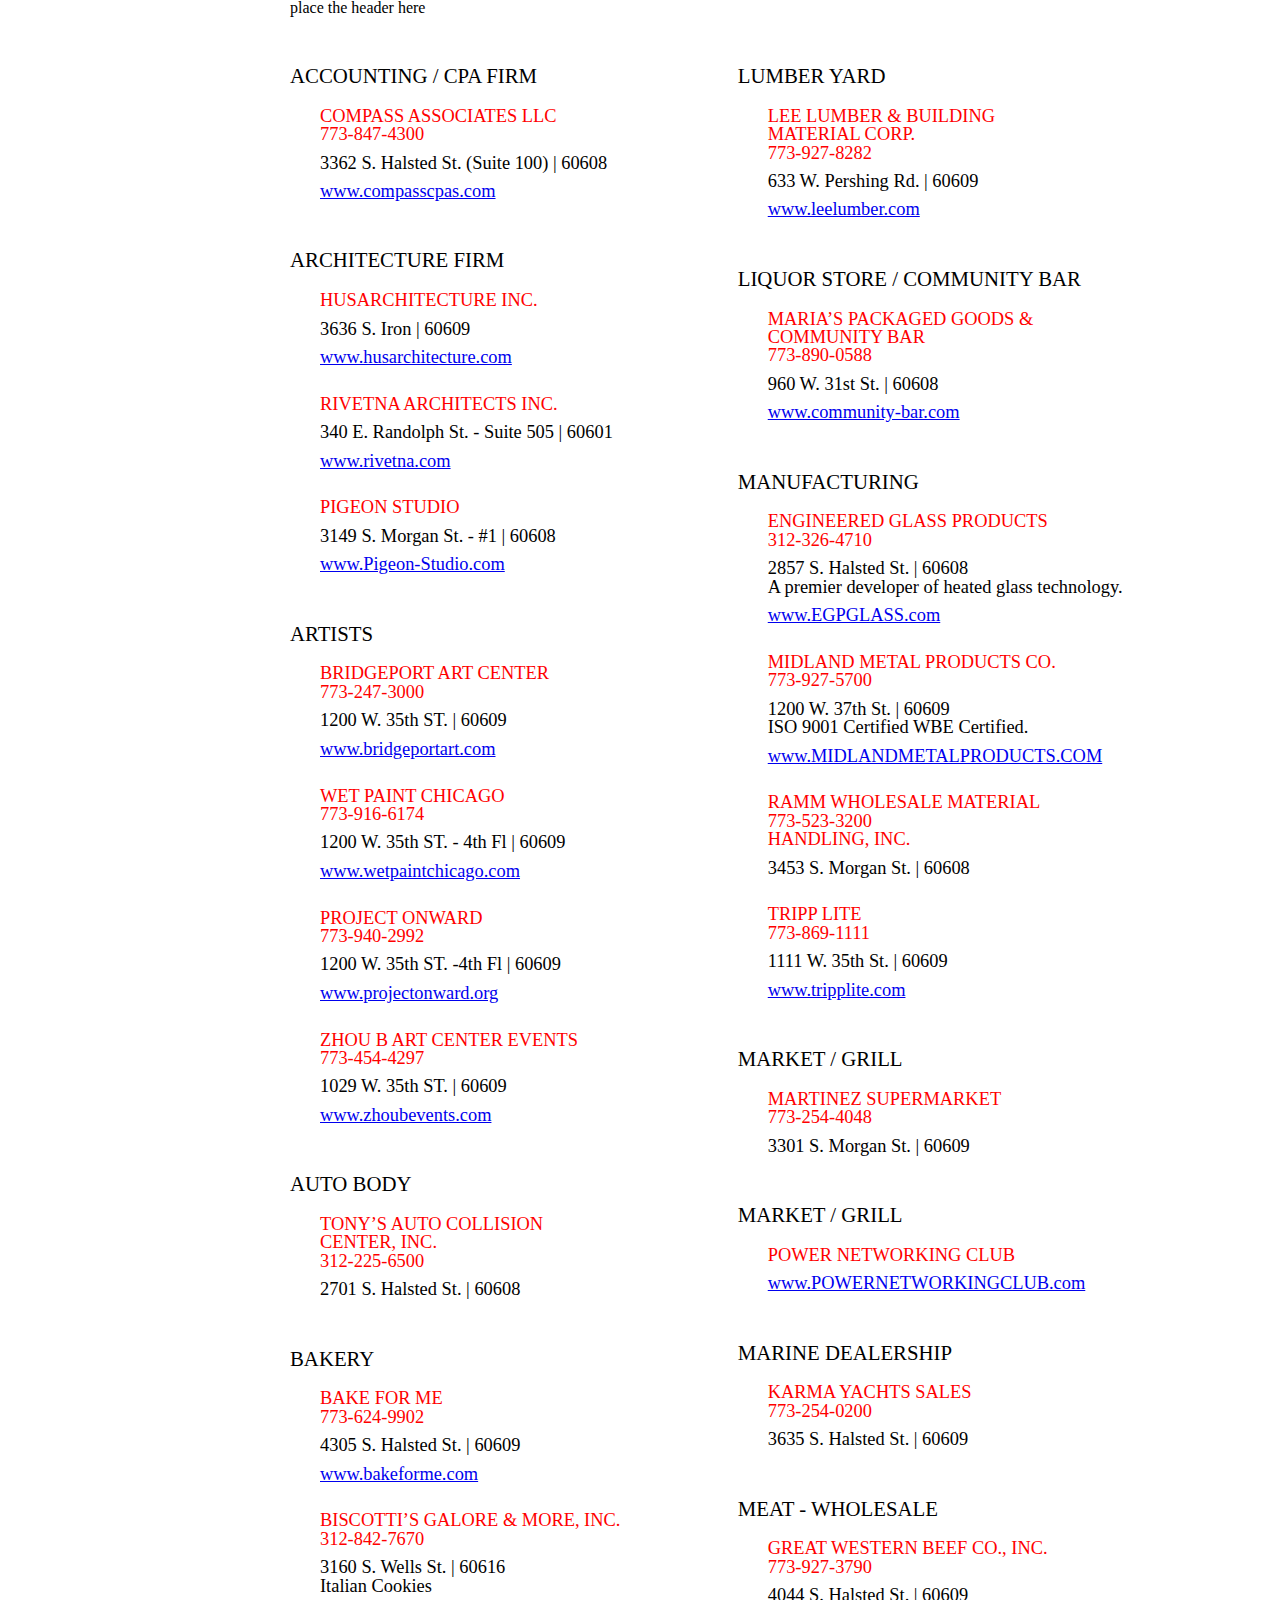
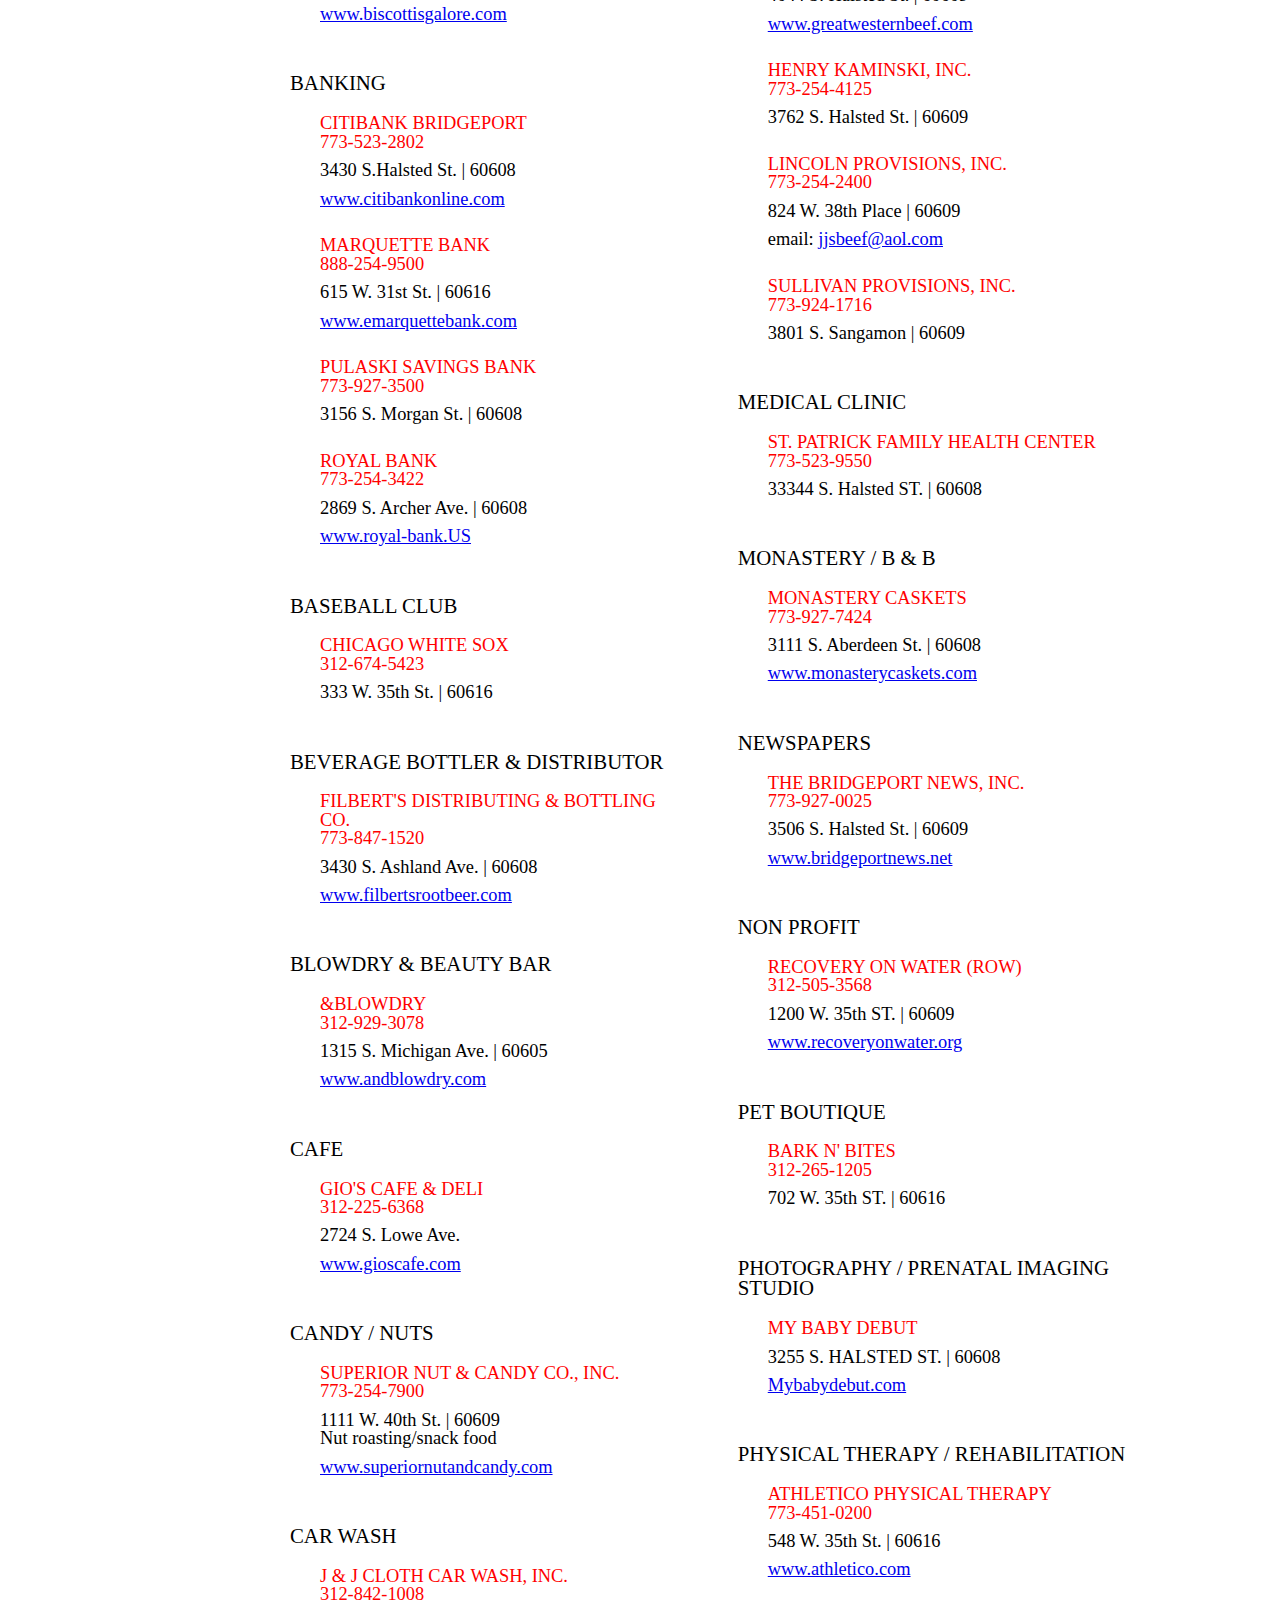
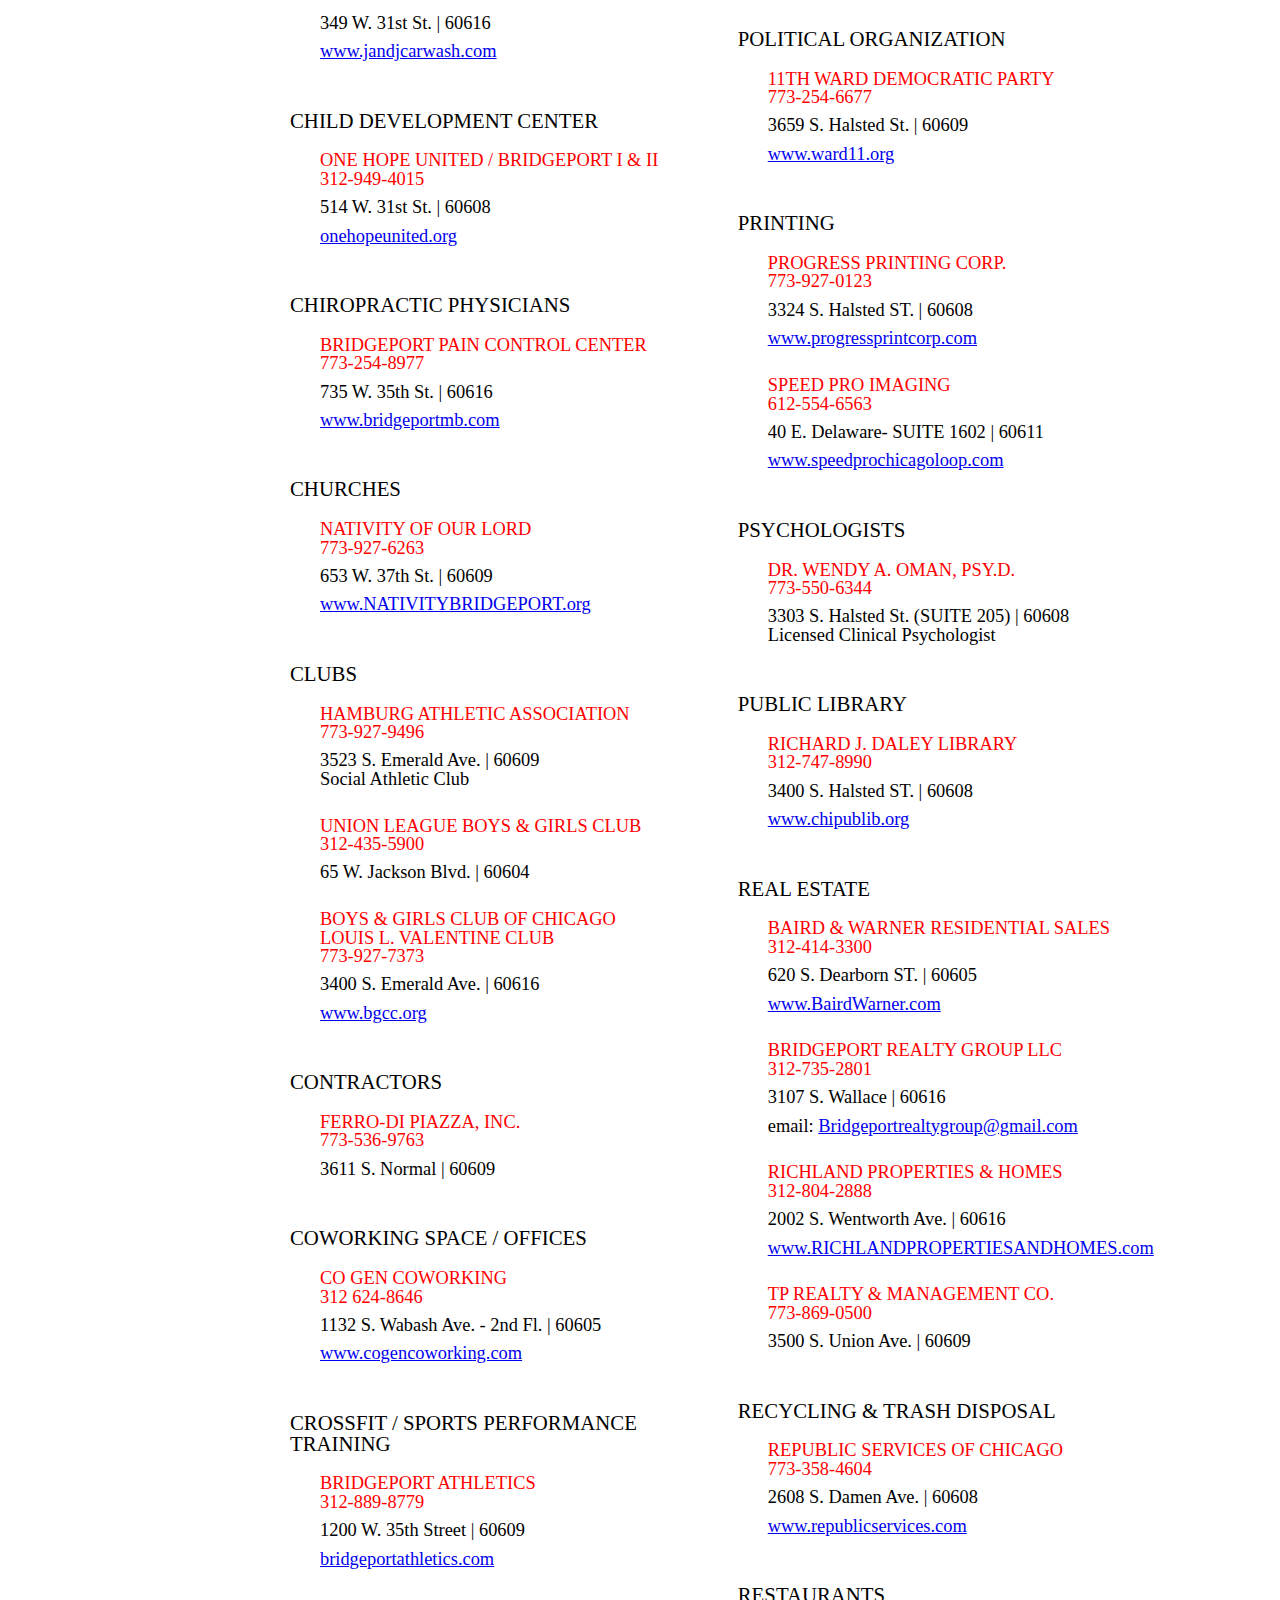
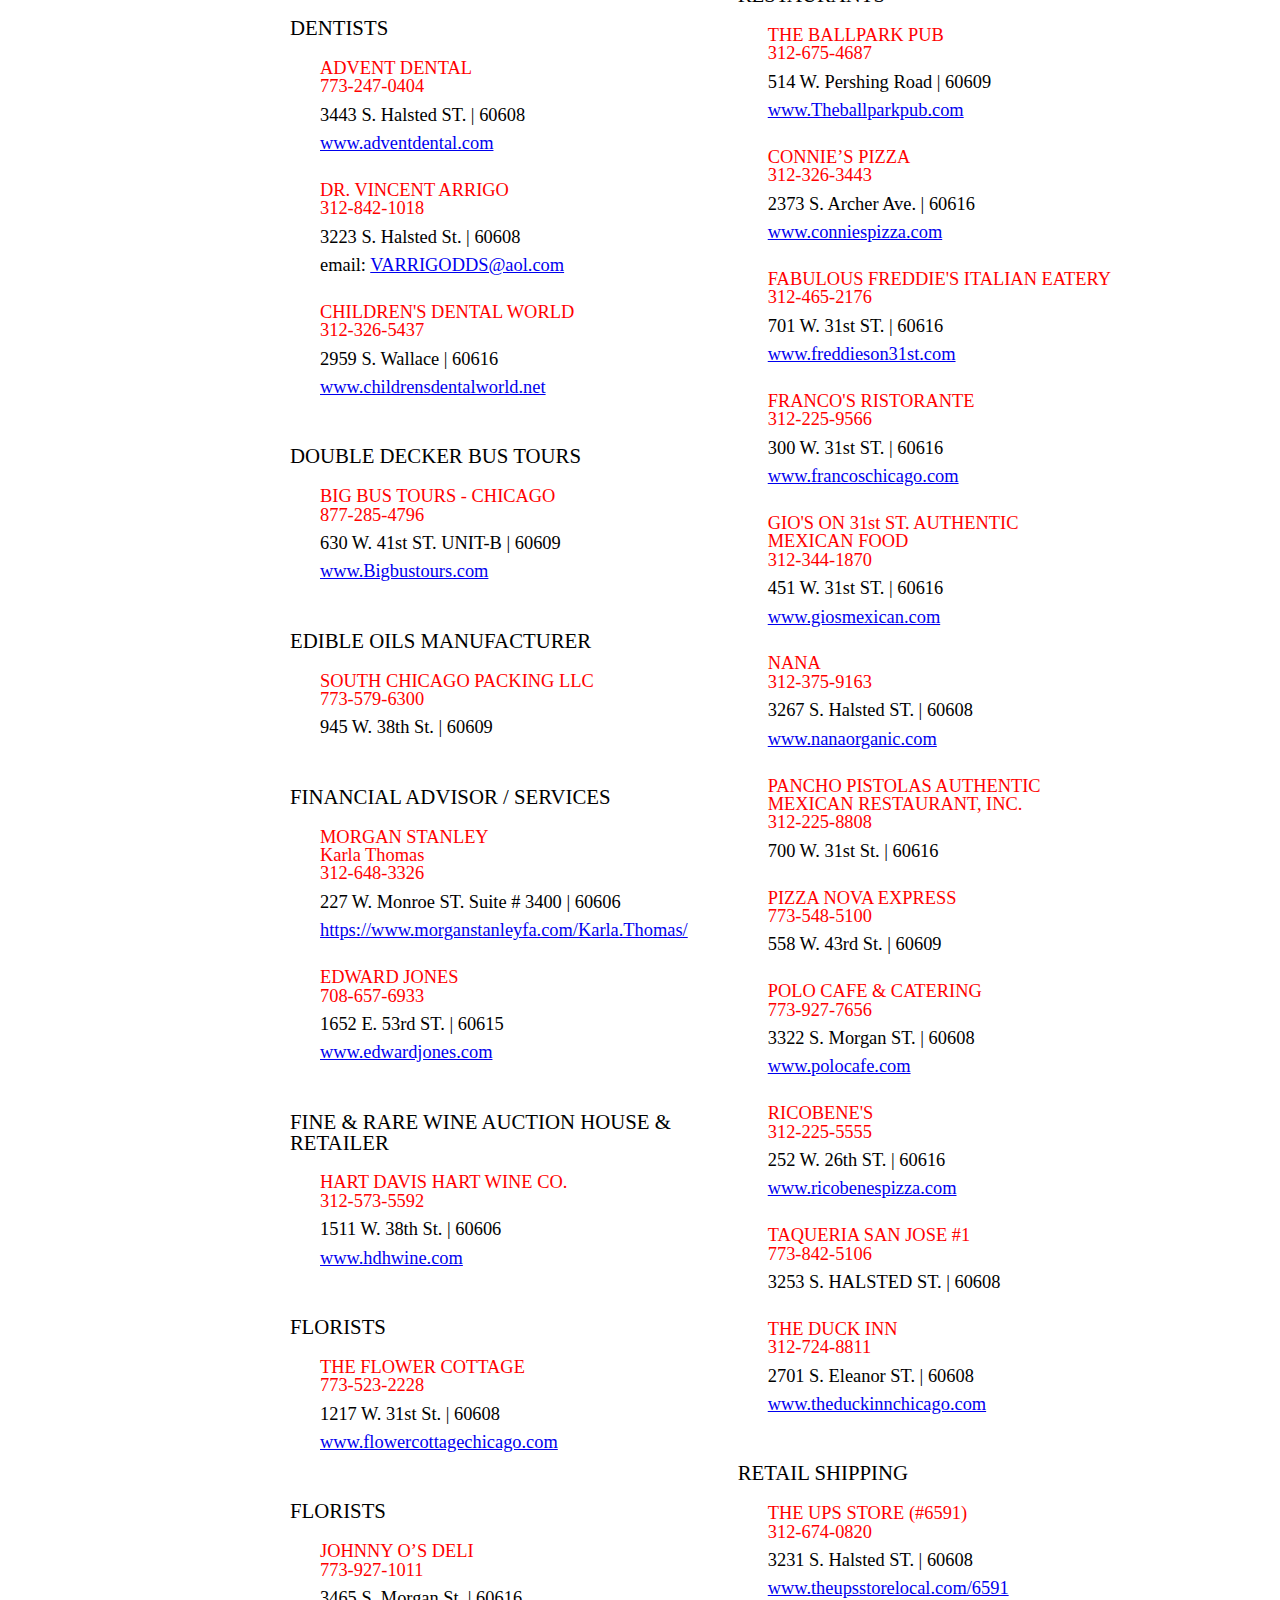
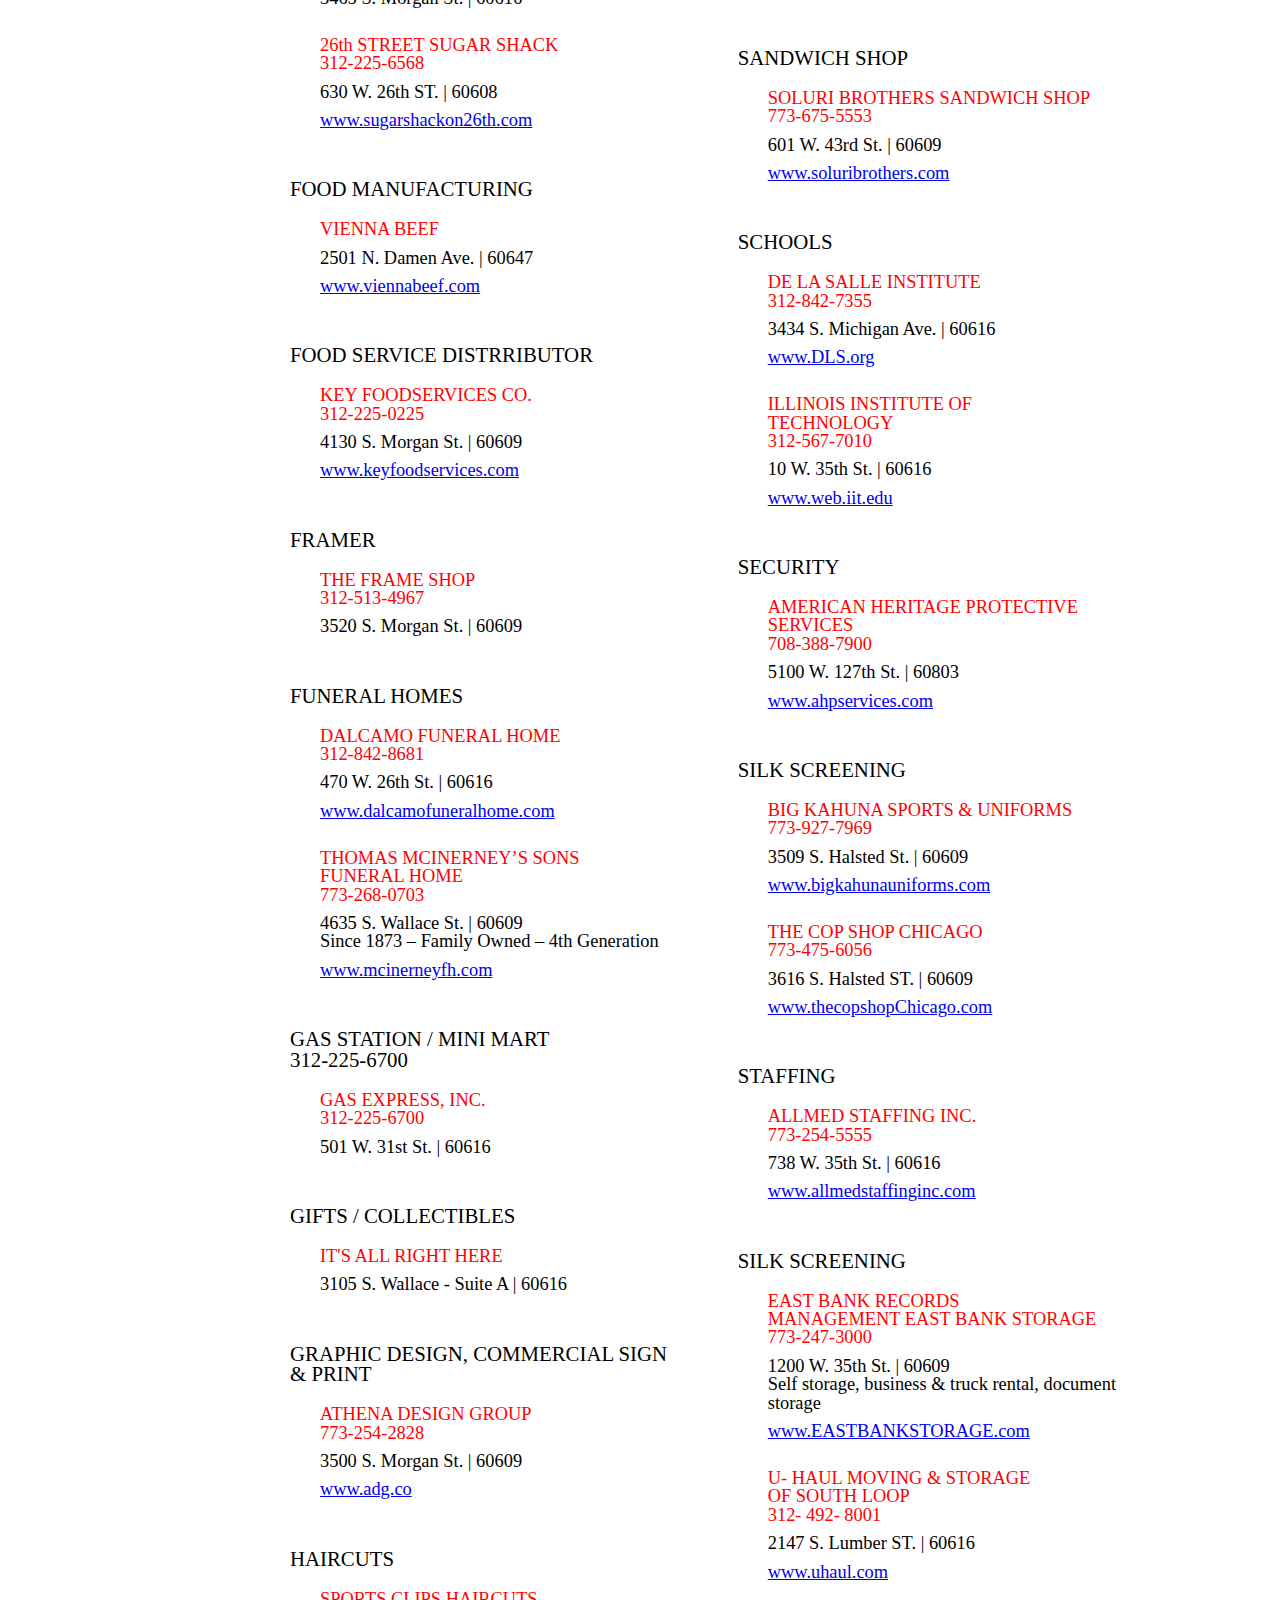
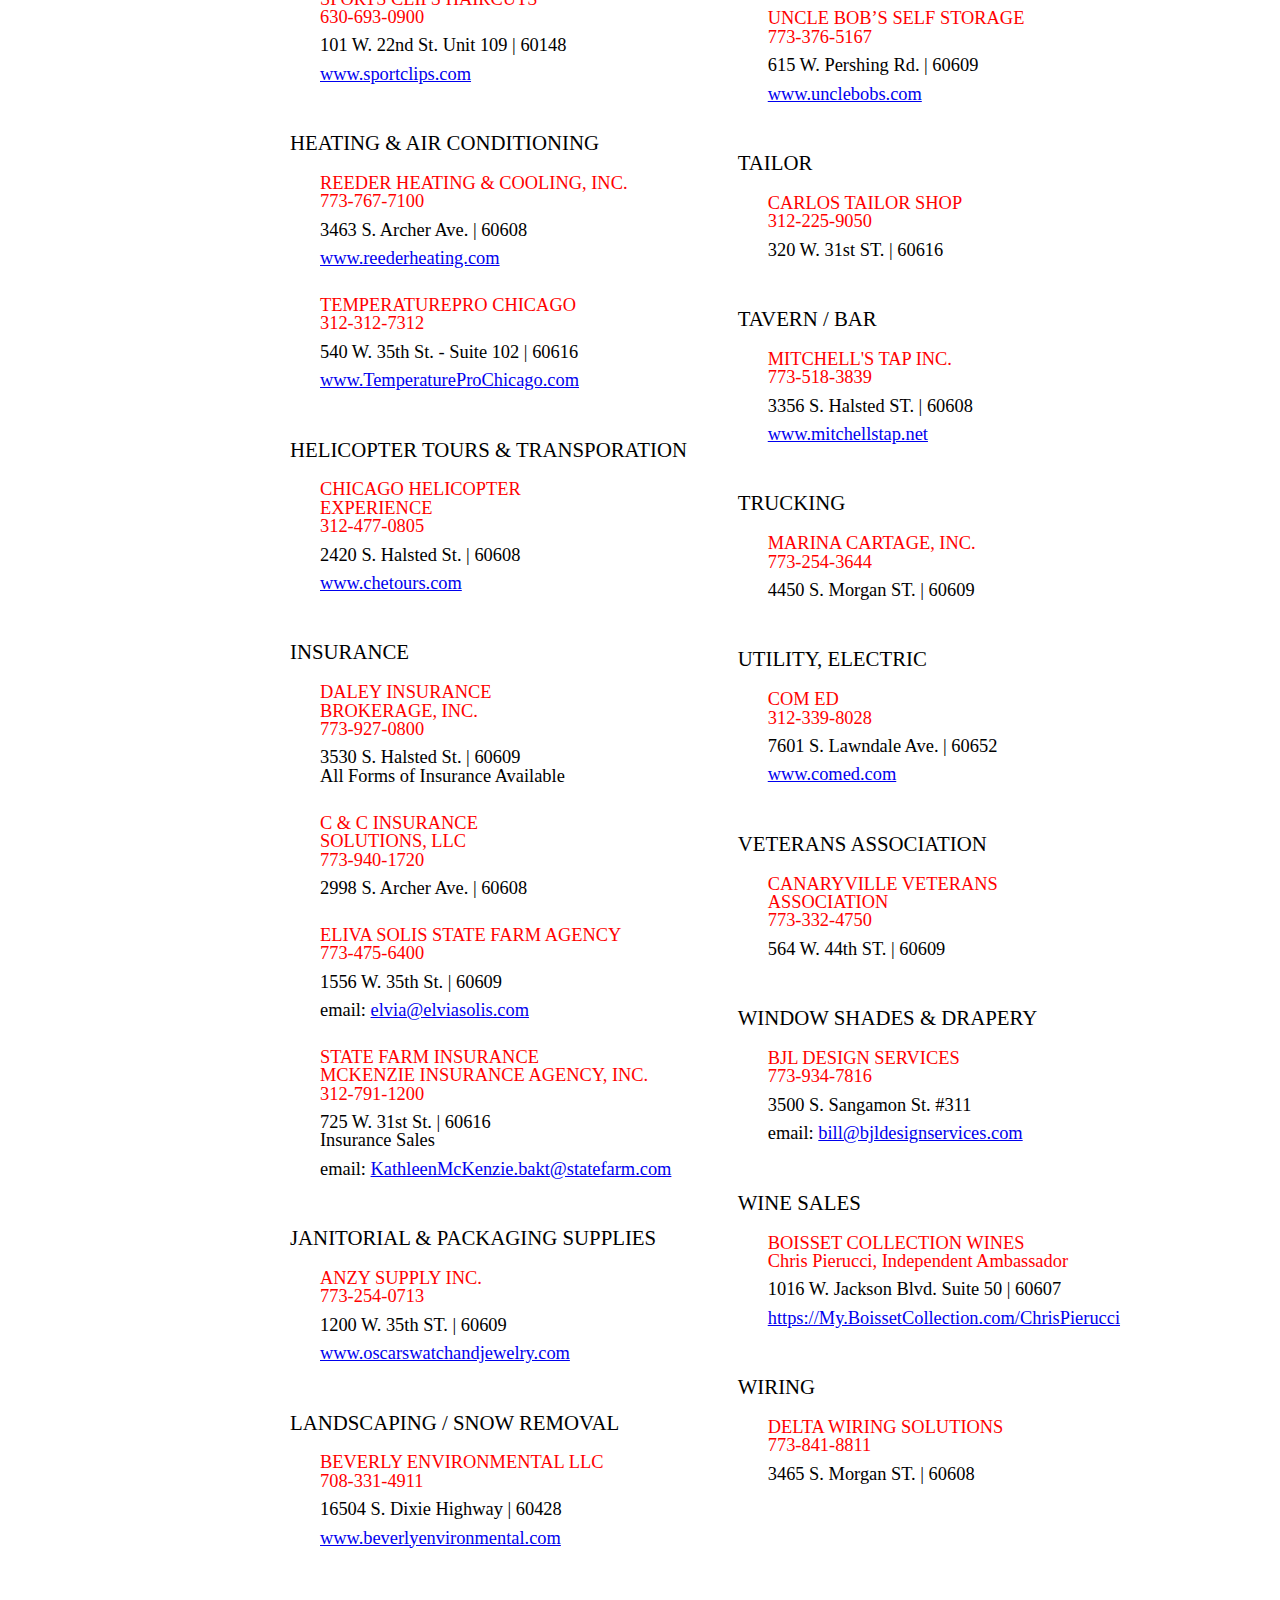
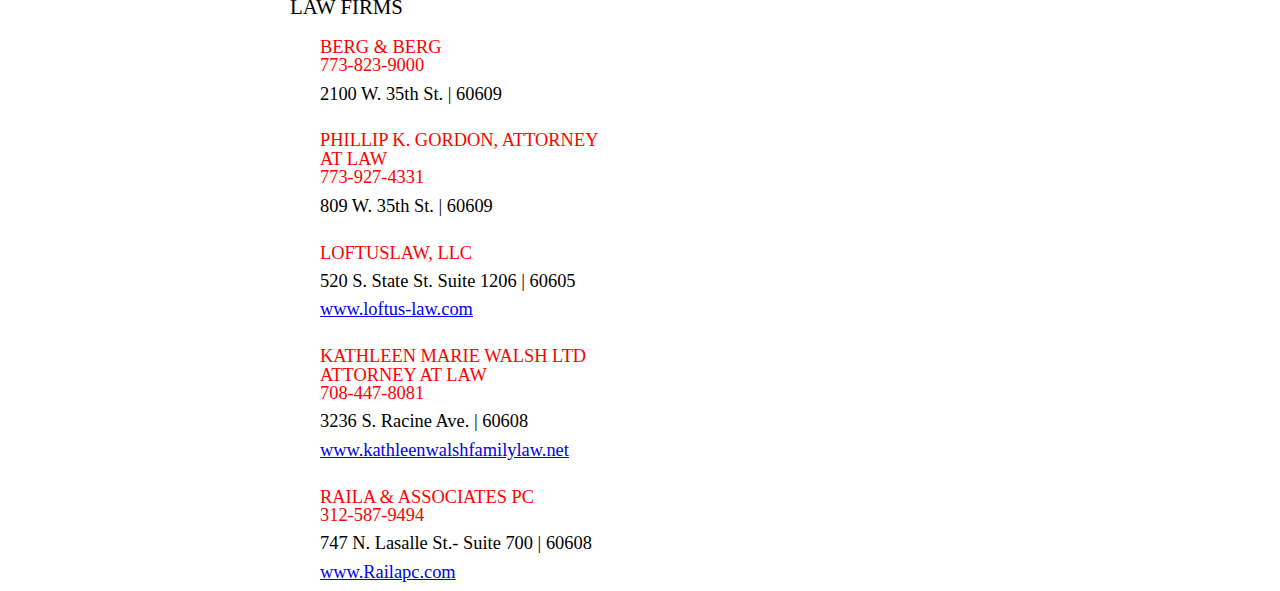
<file: currentMembers/currentmembers.html>
﻿<!DOCTYPE html>

<html lang="en">

<head>

<title>SLChamber | MEMBERS</title>
<meta charset="utf-8" />
<meta name="viewport" content="width=device-width, initial-scale=1">
<link rel="stylesheet" href="./css/normalize.css" />
<link rel="stylesheet" href="./css/screen.css" />


</head>

<body>
<div id="page">
	
	
	place the header here
	
	
	<div id="wrapper">
		<div id="column 1">
			<section id="accounting">
			
				<h2 class="position">ACCOUNTING / CPA FIRM</h2>
				<div id="memdetails">
					<p class="name">COMPASS ASSOCIATES LLC <br>773-847-4300 </p>
					<p class="address">3362 S. Halsted St.  (Suite 100) | 60608 </p>
					<p class="link"><a href="http://www.compasscpas.com/">www.compasscpas.com﻿​​</a></p>
				</div>
				
			</section>
			
			<section id="architecture">
			
				<h2 class="position">ARCHITECTURE FIRM</h2>
				<div id="memdetails">
					<p class="name">HUSARCHITECTURE INC.</p>
					<p class="address">3636 S. Iron | 60609 </p>
					<p class="link"><a href="http://www.husarchitecture.com/">www.husarchitecture.com</a><br><br></p>
					
					<p class="name">RIVETNA ARCHITECTS INC.</p>
					<p class="address">340 E. Randolph St. - Suite 505 | 60601</p>
					<p class="link"><a href="http://www.rivetna.com/">www.rivetna.com</a><br><br></p>
					
					<p class="name">PIGEON STUDIO</p>
					<p class="address">3149 S. Morgan St. - #1 | 60608 </p>
					<p class="link"><a href="https://www.pigeon-studio.com/">www.Pigeon-Studio.com</a></p>
				
				</div>			
				
			</section>
			
			<section id="artists">
			
				<h2 class="position">ARTISTS</h2>
				<div id="memdetails">
					<p class="name">BRIDGEPORT ART CENTER <br>773-247-3000 </p>
					<p class="address">1200 W. 35th ST. | 60609 </p>
					<p class="link"><a href="http://www.bridgeportart.com​">www.bridgeportart.com​</a><br><br></p>
					
					<p class="name">WET PAINT CHICAGO <br>773-916-6174 </p>
					<p class="address">1200 W. 35th ST.  - 4th  Fl | 60609 </p>
					<p class="link"><a href="http://www.wetpaintchicago.com">www.wetpaintchicago.com​</a><br><br></p>
					
					<p class="name">PROJECT ONWARD <br>773-940-2992 </p>
					<p class="address">1200 W. 35th ST.  -4th Fl | 60609 </p>
					<p class="link"><a href="http://www.projectonward.org">www.projectonward.org​</a><br><br></p>
					
					<p class="name">ZHOU B ART CENTER EVENTS <br>773-454-4297 </p>
					<p class="address">1029 W. 35th ST. | 60609 </p>
					<p class="link"><a href="http://www.zhoubevents.com/">www.zhoubevents.com</a></p>
				</div>
				
			</section>
			
			<section id="autobody">
			
				<h2 class="position">AUTO BODY</h2>
				<div id="memdetails">
					<p class="name">TONY’S AUTO COLLISION <br>CENTER, INC.<br>312-225-6500 </p>
					<p class="address">2701 S. Halsted St. | 60608 </p>
				</div>
				
			</section>
			
			<section id="bakery">
			
				<h2 class="position">BAKERY</h2>
				<div id="memdetails">
					<p class="name">BAKE FOR ME <br>773-624-9902 </p>
					<p class="address">4305 S. Halsted St. | 60609 </p>
					<p class="link"><a href="http://www.bakeforme.com/">www.bakeforme.com </a><br><br></p>
					
					<p class="name">BISCOTTI’S GALORE & MORE, INC. <br>312-842-7670​ </p>
					<p class="address">3160 S. Wells St. | 60616 <br>Italian Cookies</p>
					<p class="link"><a href="http://www.biscottisgalore.com">www.biscottisgalore.com</a></p>
				</div>
				
			</section>
			
			<section id="banking">
			
				<h2 class="position">BANKING</h2>
				<div id="memdetails">
					<p class="name">CITIBANK BRIDGEPORT <br>773-523-2802 </p>
					<p class="address">3430 S.Halsted St. | 60608 </p>
					<p class="link"><a href="http://www.citibankonline.com">www.citibankonline.com​</a><br><br></p>
					
					<p class="name">MARQUETTE BANK <br>888-254-9500 </p>
					<p class="address">615 W. 31st St. | 60616 </p>
					<p class="link"><a href="http://www.emarquettebank.com">www.emarquettebank.com</a><br><br></p>
					
					<p class="name">PULASKI SAVINGS BANK <br>773-927-3500 </p>
					<p class="address">3156 S. Morgan St. | 60608 <br><br></p>
					
					<p class="name">ROYAL BANK <br>773-254-3422 </p>
					<p class="address">2869 S. Archer Ave. | 60608 </p>
					<p class="link"><a href="http://www.wafedbank.com/">www.royal-bank.US</a></p>
				</div>
				
			</section>
			
			<section id="baseball">
			
				<h2 class="position">BASEBALL CLUB</h2>
				<div id="memdetails">
					<p class="name">CHICAGO WHITE SOX <br>312-674-5423 </p>
					<p class="address">333 W. 35th St. | 60616 </p>
				</div>
				
			</section>
			
			<section id="beverage">
			
				<h2 class="position">BEVERAGE BOTTLER & DISTRIBUTOR</h2>
				<div id="memdetails">
					<p class="name">FILBERT'S DISTRIBUTING & BOTTLING CO.<br>773-847-1520</p>
					<p class="address">3430 S. Ashland Ave. | 60608</p>
					<p class="link"><a href="http://www.filbertsrootbeer.com/">www.filbertsrootbeer.com</a></p>
				</div>
				
			</section>
			
			<section id="blowdry">
			
				<h2 class="position">BLOWDRY & BEAUTY BAR</h2>
				<div id="memdetails">
					<p class="name">&BLOWDRY <br>312-929-3078</p>
					<p class="address">1315 S. Michigan Ave. | 60605</p>
					<p class="link"><a href="http://www.andblowdry.com/">www.andblowdry.com</a></p>
				</div>
				
			</section>
			
			<section id="cafe">
			
				<h2 class="position">CAFE</h2>
				<div id="memdetails">
					<p class="name">GIO'S CAFE & DELI<br>312-225-6368</p>
					<p class="address">2724 S. Lowe Ave.</p>
					<p class="link"><a href="http://www.gioscafe.com/">www.gioscafe.com</a></p>
				</div>
				
			</section>
			
			<section id="candy">
			
				<h2 class="position">CANDY / NUTS</h2>
				<div id="memdetails">
					<p class="name">SUPERIOR NUT & CANDY CO., INC.<br>773-254-7900</p>
					<p class="address">1111  W. 40th St. | 60609​<br>Nut roasting/snack food​</p>
					<p class="link"><a href="https://www.superiornutandcandy.com/">www.superiornutandcandy.com​</a></p>
				</div>
				
			</section>
			
			<section id="carwash">
			
				<h2 class="position">CAR WASH</h2>
				<div id="memdetails">
					<p class="name">J & J CLOTH CAR WASH, INC.<br>312-842-1008</p>
					<p class="address">349 W. 31st St. | 60616​</p>
					<p class="link"><a href="http://www.jandjcarwash.com/">www.jandjcarwash.com</a></p>
				</div>
				
			</section>
			
			<section id="child">
			
				<h2 class="position">CHILD DEVELOPMENT CENTER</h2>
				<div id="memdetails">
					<p class="name">ONE  HOPE UNITED / BRIDGEPORT I & II<br>312-949-4015</p>
					<p class="address">514 W. 31st St. | 60608</p>
					<p class="link"><a href="https://onehopeunited.org/">onehopeunited.org</a></p>
				</div>
				
			</section>
			
			<section id="chiropractic">
			
				<h2 class="position">CHIROPRACTIC PHYSICIANS</h2>
				<div id="memdetails">
					<p class="name">BRIDGEPORT PAIN CONTROL CENTER<br>773-254-8977</p>
					<p class="address">735 W. 35th St. | 60616</p>
					<p class="link"><a href="http://www.bridgeportmb.com/">www.bridgeportmb.com</a></p>
				</div>
				
			</section>
			
			<section id="churches">
			
				<h2 class="position">CHURCHES</h2>
				<div id="memdetails">
					<p class="name">NATIVITY OF OUR LORD<br>773-927-6263</p>
					<p class="address">653 W. 37th St. | 60609</p>
					<p class="link"><a href="http://www.nativitybridgeport.org/">www.NATIVITYBRIDGEPORT.org​</a></p>
				</div>
				
			</section>
			
			<section id="clubs">
			
				<h2 class="position">CLUBS</h2>
				<div id="memdetails">
					<p class="name">HAMBURG ATHLETIC ASSOCIATION<br>773-927-9496</p>
					<p class="address">3523 S. Emerald Ave. | 60609<br>Social Athletic Club<br><br></p>
					
					<p class="name">UNION LEAGUE BOYS & GIRLS CLUB<br>312-435-5900</p>
					<p class="address">65 W. Jackson Blvd. | 60604<br><br></p>
					
					<p class="name">BOYS & GIRLS CLUB OF CHICAGO<br>LOUIS L. VALENTINE CLUB<br>773-927-7373</p>
					<p class="address">3400 S. Emerald Ave. | 60616</p>
					<p class="link"><a href="http://www.bgcc.org/">www.bgcc.org​​</a></p>
				</div>
				
			</section>
			
			<section id="contractors">
			
				<h2 class="position">CONTRACTORS</h2>
				<div id="memdetails">
					<p class="name">FERRO-DI PIAZZA, INC.<br>773-536-9763</p>
					<p class="address">3611 S. Normal | 60609</p>
				</div>
				
			</section>
			
			<section id="cowork">
			
				<h2 class="position">COWORKING SPACE / OFFICES</h2>
				<div id="memdetails">
					<p class="name">CO GEN COWORKING<br>312 624-8646</p>
					<p class="address">1132 S. Wabash Ave. - 2nd Fl. | 60605</p>
					<p class="link"><a href="http://www.cogencoworking.com/">www.cogencoworking.com</a></p>
				</div>
				
			</section>
			
			<section id="crossfit">
			
				<h2 class="position">CROSSFIT / SPORTS PERFORMANCE TRAINING</h2>
				<div id="memdetails">
					<p class="name">BRIDGEPORT ATHLETICS<br>312-889-8779</p>
					<p class="address">1200 W. 35th Street | 60609</p>
					<p class="link"><a href="http://www.bridgeportathletics.com/">bridgeportathletics.com</a></p>
				</div>
				
			</section>
			
			<section id="dentists">
			
				<h2 class="position">DENTISTS</h2>
				<div id="memdetails">
					<p class="name">ADVENT DENTAL<br>773-247-0404</p>
					<p class="address">3443 S. Halsted ST. | 60608 </p>
					<p class="link"><a href="http://www.adventdental.com/">www.adventdental.com</a><br><br></p>
					
					<p class="name">DR. VINCENT ARRIGO<br>312-842-1018</p>
					<p class="address">3223 S. Halsted St. | 60608</p>
					<p class="link">email: <a href="varrigodds@aol.com">VARRIGODDS@aol.com​​​</a><br><br></p>
					
					<p class="name">CHILDREN'S DENTAL WORLD<br>312-326-5437</p>
					<p class="address">2959 S. Wallace | 60616 </p>
					<p class="link"><a href="http://www.childrensdentalworld.net/">www.childrensdentalworld.net</a></p>
				</div>
				
			</section>
			
			<section id="doubledecker">
			
				<h2 class="position">DOUBLE DECKER BUS TOURS</h2>
				<div id="memdetails">
					<p class="name">BIG BUS TOURS - CHICAGO<br>877-285-4796</p>
					<p class="address">630 W. 41st ST. UNIT-B | 60609</p>
					<p class="link"><a href="http://www.bigbustours.com/">www.Bigbustours.com</a></p>
				</div>
				
			</section>
			
			<section id="edibleoils">
			
				<h2 class="position">EDIBLE OILS MANUFACTURER</h2>
				<div id="memdetails">
					<p class="name">SOUTH CHICAGO PACKING LLC<br>773-579-6300</p>
					<p class="address">945 W. 38th St. | 60609</p>
				</div>
				
			</section>
			
			<section id="finances">
			
				<h2 class="position">FINANCIAL ADVISOR / SERVICES</h2>
				<div id="memdetails">
					<p class="name">MORGAN STANLEY<br>Karla Thomas<br>312-648-3326</p>
					<p class="address">227 W. Monroe ST. Suite # 3400 | 60606</p>
					<p class="link"><a href="https://www.morganstanleyfa.com/Karla.Thomas/">https://www.morganstanleyfa.com/Karla.Thomas/</a><br><br></p>
					
					<p class="name">EDWARD JONES<br>708-657-6933</p>
					<p class="address">1652 E. 53rd ST. | 60615</p>
					<p class="link"><a href="http://www.edwardjones.com/">www.edwardjones.com</a></p>
				</div>
				
			</section>
			
			<section id="finewine">
			
				<h2 class="position">FINE & RARE WINE AUCTION HOUSE & RETAILER</h2>
				<div id="memdetails">
					<p class="name">HART DAVIS HART WINE CO.<br>312-573-5592</p>
					<p class="address">1511 W. 38th St. | 60606</p>
					<p class="link"><a href="http://www.hdhwine.com/">www.hdhwine.com</a></p>
				</div>
				
			</section>
			
			<section id="florists">
			
				<h2 class="position">FLORISTS</h2>
				<div id="memdetails">
					<p class="name">THE FLOWER COTTAGE<br>773-523-2228</p>
					<p class="address">1217 W. 31st St. | 60608</p>
					<p class="link"><a href="http://www.flowercottagechicago.com/">www.flowercottagechicago.com</a></p>
				</div>
				
			</section>
			
			<section id="food">
			
				<h2 class="position">FLORISTS</h2>
				<div id="memdetails">
					<p class="name">JOHNNY O’S DELI<br>773-927-1011</p>
					<p class="address">3465 S. Morgan St. | 60616<br><br></p>
					
					<p class="name">26th STREET SUGAR SHACK<br>312-225-6568</p>
					<p class="address">630 W. 26th ST. | 60608</p>
					<p class="link"><a href="http://www.sugarshackon26th.com/">www.sugarshackon26th.com</a></p>
				</div>
				
			</section>
			
			<section id="foodmanu">
			
				<h2 class="position">FOOD MANUFACTURING</h2>
				<div id="memdetails">
					<p class="name">VIENNA BEEF</p>
					<p class="address">2501 N. Damen Ave. | 60647</p>
					<p class="link"><a href="http://www.viennabeef.com/">www.viennabeef.com</a></p>
				</div>
				
			</section>
			
			<section id="foodserv">
			
				<h2 class="position">FOOD SERVICE DISTRRIBUTOR</h2>
				<div id="memdetails">
					<p class="name">KEY FOODSERVICES CO.<br>312-225-0225</p>
					<p class="address">4130 S. Morgan St. | 60609</p>
					<p class="link"><a href="http://www.keyfoodservices.com/">www.keyfoodservices.com</a></p>
				</div>
				
			</section>
			
			<section id="framer">
			
				<h2 class="position">FRAMER</h2>
				<div id="memdetails">
					<p class="name">THE FRAME SHOP<br>312-513-4967</p>
					<p class="address">3520 S. Morgan St. | 60609</p>
				</div>
				
			</section>
			
			<section id="funeral">
			
				<h2 class="position">FUNERAL HOMES</h2>
				<div id="memdetails">
					<p class="name">DALCAMO FUNERAL HOME<br>312-842-8681</p>
					<p class="address">470 W. 26th St. | 60616</p>
					<p class="link"><a href="http://www.dalcamofuneralhome.com/">www.dalcamofuneralhome.com</a><br><br></p>
					
					<p class="name">THOMAS MCINERNEY’S SONS<br>FUNERAL HOME<br>773-268-0703</p>
					<p class="address">4635 S. Wallace St. | 60609<br>Since 1873 – Family Owned – 4th Generation</p>
					<p class="link"><a href="http://www.mcinerneyfh.com/">www.mcinerneyfh.com​​</a></p>
				</div>
				
			</section>
			
			<section id="gas">
			
				<h2 class="position">GAS STATION / MINI MART<br>312-225-6700</h2>
				<div id="memdetails">
					<p class="name">GAS EXPRESS, INC.<br>312-225-6700</p>
					<p class="address">501 W. 31st St. | 60616</p>
				</div>
				
			</section>
			
			<section id="gifts">
			
				<h2 class="position">GIFTS / COLLECTIBLES</h2>
				<div id="memdetails">
					<p class="name">IT'S ALL RIGHT HERE</p>
					<p class="address">3105 S. Wallace - Suite A | 60616</p>
				</div>
				
			</section>
			
			<section id="graphic">
			
				<h2 class="position">GRAPHIC DESIGN, COMMERCIAL SIGN & PRINT</h2>
				<div id="memdetails">
					<p class="name">ATHENA DESIGN GROUP<br>773-254-2828</p>
					<p class="address">3500 S. Morgan St. | 60609</p>
					<p class="link"><a href="http://www.adg.co/">www.adg.co</a></p>
				</div>
				
			</section>
			
			<section id="haircuts">
			
				<h2 class="position">HAIRCUTS</h2>
				<div id="memdetails">
					<p class="name">SPORTS CLIPS HAIRCUTS<br>630-693-0900</p>
					<p class="address">101 W. 22nd St. Unit 109 | 60148</p>
					<p class="link"><a href="http://www.sportclips.com/">www.sportclips.com</a></p>
				</div>
				
			</section>
			
			<section id="heating">
			
				<h2 class="position">HEATING & AIR CONDITIONING</h2>
				<div id="memdetails">
					<p class="name">REEDER HEATING & COOLING, INC.<br>773-767-7100</p>
					<p class="address">3463 S. Archer Ave. | 60608</p>
					<p class="link"><a href="http://www.reederheating.com/">www.reederheating.com</a><br><br></p>
					
					<p class="name">TEMPERATUREPRO CHICAGO<br>312-312-7312</p>
					<p class="address">540 W. 35th St.  - Suite 102 | 60616</p>
					<p class="link"><a href="http://www.temperatureprochicago.com/">www.TemperatureProChicago.com</a></p>
				</div>
				
			</section>
			
			<section id="helicopter">
			
				<h2 class="position">HELICOPTER TOURS & TRANSPORATION</h2>
				<div id="memdetails">
					<p class="name">CHICAGO HELICOPTER<br>EXPERIENCE<br>312-477-0805</p>
					<p class="address">2420 S. Halsted St. | 60608</p>
					<p class="link"><a href="http://www.chetours.com/">www.chetours.com</a></p>
				</div>
				
			</section>
			
			<section id="insurance">
			
				<h2 class="position">INSURANCE</h2>
				<div id="memdetails">
					<p class="name">DALEY INSURANCE<br>BROKERAGE, INC.<br>773-927-0800</p>
					<p class="address">3530 S. Halsted St. | 60609<br>All Forms of Insurance Available<br><br></p>
					
					<p class="name">C & C INSURANCE<br>SOLUTIONS, LLC<br>773-940-1720</p>
					<p class="address">2998 S. Archer Ave. | 60608<br><br></p>
					
					<p class="name">ELIVA SOLIS STATE FARM AGENCY<br>773-475-6400</p>
					<p class="address">1556 W. 35th St. | 60609</p>
					<p class="link">email: <a href="elvia@elviasolis.com">elvia@elviasolis.com</a><br><br></p>
					
					<p class="name">STATE FARM INSURANCE<br>MCKENZIE INSURANCE AGENCY, INC.<br>312-791-1200</p>
					<p class="address">725 W. 31st St. | 60616<br>Insurance Sales</p>
					<p class="link">email: <a href="kathleenmckenzie.bakt@statefarm.com">KathleenMcKenzie.bakt@statefarm.com</a></p>
				</div>
				
			</section>
			
			<section id="janitorial">
			
				<h2 class="position">JANITORIAL & PACKAGING SUPPLIES</h2>
				<div id="memdetails">
					<p class="name">ANZY SUPPLY INC.<br>773-254-0713</p>
					<p class="address">1200 W. 35th ST. | 60609</p>
					<p class="link"><a href="http://www.oscarswatchandjewelry.com/">www.oscarswatchandjewelry.com​</a></p>
				</div>
				
			</section>
			
			<section id="landscaping">
			
				<h2 class="position">LANDSCAPING / SNOW REMOVAL</h2>
				<div id="memdetails">
					<p class="name">BEVERLY ENVIRONMENTAL LLC<br>708-331-4911</p>
					<p class="address">16504 S. Dixie Highway | 60428</p>
					<p class="link"><a href="http://www.beverlyenvironmental.com/">www.beverlyenvironmental.com</a></p>
				</div>
				
			</section>
			
			<section id="lawfirms">
			
				<h2 class="position">LAW FIRMS</h2>
				<div id="memdetails">
					<p class="name">BERG & BERG<br>773-823-9000</p>
					<p class="address">2100 W. 35th St. | 60609<br><br></p>
					
					<p class="name">PHILLIP K. GORDON, ATTORNEY<br>AT LAW<br>773-927-4331</p>
					<p class="address">809 W. 35th St. | 60609<br><br></p>
					
					<p class="name">LOFTUSLAW, LLC</p>
					<p class="address">520 S. State St.  Suite 1206 | 60605</p>
					<p class="link"><a href="http://www.loftus-law.com/">www.loftus-law.com</a><br><br></p>
					
					<p class="name">KATHLEEN MARIE WALSH LTD<br>ATTORNEY AT LAW<br>708-447-8081</p>
					<p class="address">3236 S. Racine Ave. | 60608</p>
					<p class="link"><a href="http://www.kathleenwalshfamilylaw.net/">www.kathleenwalshfamilylaw.net</a><br><br></p>
					
					<p class="name">RAILA & ASSOCIATES PC<br>312-587-9494</p>
					<p class="address">747 N. Lasalle St.- Suite 700 | 60608</p>
					<p class="link"><a href="http://www.railapc.com/">www.Railapc.com</a></p>
				</div>
				
			</section>
		</div>
		
		<div id="column2">
			<section id="lumber">
			
				<h2 class="position">LUMBER YARD</h2>
				<div id="memdetails">
					<p class="name">LEE LUMBER & BUILDING<br>MATERIAL CORP.<br>773-927-8282 <br></p>
					<p class="address">633 W. Pershing Rd. | 60609 </p>
					<p class="link"><a href="http://leelumber.com/">www.leelumber.com</a></p>
				</div>
				
			</section>
								
			<section id="liquor">
			
				<h2 class="position">LIQUOR STORE / COMMUNITY BAR</h2>
				<div id="memdetails">
					<p class="name">MARIA’S PACKAGED GOODS & <br>COMMUNITY BAR<br>773-890-0588 </p>
					<p class="address">960 W. 31st St. | 60608 </p>
					<p class="link"><a href="http://www.communitybar.com/">www.community-bar.com​</a></p>
				</div>			
				
			</section>
						
			<section id="manufacturing">
			
				<h2 class="position">MANUFACTURING</h2>
				<div id="memdetails">
					<p class="name">ENGINEERED GLASS PRODUCTS <br>312-326-4710 </p>
					<p class="address">2857 S. Halsted St. | 60608 <br>A premier developer of heated glass technology.</p>
					<p class="link"><a href="http://www.EGPGLASS.com​">www.EGPGLASS.com​</a><br><br></p>
					
					<p class="name">MIDLAND METAL PRODUCTS CO. <br>773-927-5700 </p>
					<p class="address">1200 W. 37th St. | 60609 <br>ISO 9001 Certified WBE Certified.</p>
					<p class="link"><a href="http://www.midladmetalproducts.com/">www.MIDLANDMETALPRODUCTS.COM​</a><br><br></p>
					
					<p class="name">RAMM WHOLESALE MATERIAL <br>773-523-3200 <br>HANDLING, INC.</p>
					<p class="address">3453 S. Morgan St. | 60608 <br><br></p>
					
					<p class="name">TRIPP LITE <br>773-869-1111 </p>
					<p class="address">1111 W. 35th St. | 60609 </p>
					<p class="link"><a href="http://www.tripplite.com">www.tripplite.com</a></p>
				</div>
				
			</section>
			
			<section id="market">
			
				<h2 class="position">MARKET / GRILL</h2>
				<div id="memdetails">
					<p class="name">MARTINEZ  SUPERMARKET <br>773-254-4048 </p>
					<p class="address">3301 S. Morgan St. | 60609 </p>
				</div>
				
			</section>
			
			<section id="marketing">
			
				<h2 class="position">MARKET / GRILL</h2>
				<div id="memdetails">
					<p class="name">POWER NETWORKING CLUB</p>
					<p class="link"><a href="http://www.powernetworkingclub.com/">www.POWERNETWORKINGCLUB.com</a></p>
				</div>
				
			</section>
			
			<section id="marine">
			
				<h2 class="position">MARINE DEALERSHIP</h2>
				<div id="memdetails">
					<p class="name">KARMA YACHTS SALES <br>773-254-0200 </p>
					<p class="address">3635 S. Halsted St. | 60609 </p>
				</div>
				
			</section>
			
			<section id="meat">
			
				<h2 class="position">MEAT - WHOLESALE</h2>
				<div id="memdetails">
					<p class="name">GREAT WESTERN BEEF CO., INC. <br>773-927-3790 </p>
					<p class="address">4044 S. Halsted St. | 60609 </p>
					<p class="link"><a href="http://www.greatwesternbeef.com/">www.greatwesternbeef.com​</a><br><br></p>
					
					<p class="name">HENRY KAMINSKI, INC. <br>773-254-4125 </p>
					<p class="address">3762 S. Halsted St. | 60609 <br><br></p>
					
					<p class="name">LINCOLN PROVISIONS, INC. <br>773-254-2400 </p>
					<p class="address">824 W. 38th Place | 60609 </p>
					<p class="link">email: <a href="jjsbeef@aol.com">jjsbeef@aol.com</a><br><br></p>
									
					<p class="name">SULLIVAN PROVISIONS, INC. <br>773-924-1716 </p>
					<p class="address">3801 S. Sangamon | 60609 </p>
				</div>
				
			</section>
			
			<section id="medical">
			
				<h2 class="position">MEDICAL CLINIC</h2>
				<div id="memdetails">
					<p class="name">ST. PATRICK FAMILY HEALTH CENTER<br>773-523-9550</p>
					<p class="address">33344 S. Halsted ST. | 60608</p>
				</div>
				
			</section>
			
			<section id="monastery">
			
				<h2 class="position">MONASTERY  /  B & B</h2>
				<div id="memdetails">
					<p class="name">MONASTERY CASKETS<br>773-927-7424</p>
					<p class="address">3111  S. Aberdeen St. | 60608</p>
					<p class="link"><a href="http://www.monasterycaskets.com/">www.monasterycaskets.com</a></p>
				</div>
				
			</section>
			
			<section id="newspapers">
			
				<h2 class="position">NEWSPAPERS</h2>
				<div id="memdetails">
					<p class="name">THE BRIDGEPORT NEWS, INC.<br>773-927-0025</p>
					<p class="address">3506 S. Halsted St. | 60609</p>
					<p class="link"><a href="http://www.bridgeportnews.net/">www.bridgeportnews.net​</a></p>
				</div>
				
			</section>
			
			<section id="nonprofit">
			
				<h2 class="position">NON PROFIT</h2>
				<div id="memdetails">
					<p class="name">RECOVERY ON WATER (ROW)<br>312-505-3568</p>
					<p class="address">1200 W. 35th ST. | 60609​</p>
					<p class="link"><a href="http://www.recoveryonwater.org/">www.recoveryonwater.org​</a></p>
				</div>
				
			</section>
			
			<section id="pet">
			
				<h2 class="position">PET BOUTIQUE</h2>
				<div id="memdetails">
					<p class="name">BARK N' BITES<br>312-265-1205</p>
					<p class="address">702 W. 35th ST. | 60616​</p>
				</div>
				
			</section>
			
			<section id="photography">
			
				<h2 class="position">PHOTOGRAPHY / PRENATAL IMAGING STUDIO</h2>
				<div id="memdetails">
					<p class="name">MY BABY DEBUT</p>
					<p class="address">3255 S. HALSTED ST. | 60608</p>
					<p class="link"><a href="http://mybabydebut.com/">Mybabydebut.com</a></p>
				</div>
				
			</section>
			
			<section id="physical">
			
				<h2 class="position">PHYSICAL THERAPY / REHABILITATION</h2>
				<div id="memdetails">
					<p class="name">ATHLETICO PHYSICAL THERAPY<br>773-451-0200</p>
					<p class="address">548 W. 35th St. | 60616</p>
					<p class="link"><a href="http://www.athletico.com/">www.athletico.com</a></p>
				</div>
				
			</section>
			
			<section id="political">
			
				<h2 class="position">POLITICAL ORGANIZATION</h2>
				<div id="memdetails">
					<p class="name">11TH WARD DEMOCRATIC PARTY<br>773-254-6677</p>
					<p class="address">3659 S. Halsted St. | 60609</p>
					<p class="link"><a href="http://www.ward11.org/">www.ward11.org</a></p>
				</div>
				
			</section>
			
			<section id="printing">
			
				<h2 class="position">PRINTING</h2>
				<div id="memdetails">
					<p class="name">PROGRESS PRINTING CORP.<br>773-927-0123</p>
					<p class="address">3324 S. Halsted ST. | 60608</p>
					<p class="link"><a href="http://www.progressprintcorp.com/">www.progressprintcorp.com</a><br><br></p>
					
					<p class="name">SPEED PRO IMAGING<br>612-554-6563</p>
					<p class="address">40 E. Delaware- SUITE 1602  | 60611</p>
					<p class="link"><a href="http://www.speedprochicagoloop.com/">www.speedprochicagoloop.com</a></p>
				</div>
				
			</section>
			
			<section id="psychologists">
			
				<h2 class="position">PSYCHOLOGISTS</h2>
				<div id="memdetails">
					<p class="name">DR. WENDY A. OMAN, PSY.D.<br>773-550-6344</p>
					<p class="address">3303 S. Halsted St. (SUITE 205) | 60608<br>Licensed Clinical Psychologist</p>
				</div>
				
			</section>
			
			<section id="library">
			
				<h2 class="position">PUBLIC LIBRARY</h2>
				<div id="memdetails">
					<p class="name">RICHARD J. DALEY LIBRARY<br>312-747-8990</p>
					<p class="address">3400 S. Halsted ST. | 60608</p>
					<p class="link"><a href="http://www.chipublib.org/">www.chipublib.org</a></p>
				</div>
				
			</section>
			
			<section id="freerealestate">
			
				<h2 class="position">REAL ESTATE</h2>
				<div id="memdetails">
					<p class="name">BAIRD & WARNER RESIDENTIAL SALES<br>312-414-3300</p>
					<p class="address">620 S. Dearborn ST. | 60605 </p>
					<p class="link"><a href="http://www.bairdwarner.com/">www.BairdWarner.com​</a><br><br></p>
					
					<p class="name">BRIDGEPORT REALTY GROUP LLC<br>312-735-2801</p>
					<p class="address">3107 S. Wallace | 60616</p>
					<p class="link">email: <a href="Bridgeportrealtygroup@gmail.com">Bridgeportrealtygroup@gmail.com​</a><br><br></p>
					
					<p class="name">RICHLAND PROPERTIES & HOMES<br>312-804-2888</p>
					<p class="address">2002 S. Wentworth Ave. | 60616 </p>
					<p class="link"><a href="http://www.richlandpropertiesandhomes.com/">www.RICHLANDPROPERTIESANDHOMES.com</a><br><br></p>
									
					<p class="name">TP REALTY & MANAGEMENT CO.<br>773-869-0500</p>
					<p class="address">3500 S. Union Ave. | 60609 </p>
				</div>
				
			</section>
			
			<section id="recycle">
			
				<h2 class="position">RECYCLING & TRASH DISPOSAL</h2>
				<div id="memdetails">
					<p class="name">REPUBLIC SERVICES OF CHICAGO<br>773-358-4604</p>
					<p class="address">2608 S. Damen Ave. | 60608</p>
					<p class="link"><a href="http://www.republicservices.com/">www.republicservices.com</a></p>
				</div>
				
			</section>
			
			<section id="restaurants">
			
				<h2 class="position">RESTAURANTS</h2>
				<div id="memdetails">
					<p class="name">THE BALLPARK PUB<br>312-675-4687</p>
					<p class="address">514 W. Pershing Road | 60609</p>
					<p class="link"><a href="http://www.theballparkpub.com/">www.Theballparkpub.com</a><br><br></p>
					
					<p class="name">CONNIE’S PIZZA<br>312-326-3443</p>
					<p class="address">2373 S. Archer Ave. | 60616</p>
					<p class="link"><a href="http://www.conniespizza.com/">www.conniespizza.com​</a><br><br></p>
					
					<p class="name">FABULOUS FREDDIE'S ITALIAN EATERY<br>312-465-2176</p>
					<p class="address">701 W. 31st ST. | 60616</p>
					<p class="link"><a href="http://www.freddieson31st.com/">www.freddieson31st.com</a><br><br></p>
					
					<p class="name">FRANCO'S RISTORANTE<br>312-225-9566</p>
					<p class="address">300 W. 31st ST. | 60616</p>
					<p class="link"><a href="http://www.francoschicago.com/">www.francoschicago.com</a><br><br></p>
					
					<p class="name">GIO'S ON 31st ST. AUTHENTIC<br>MEXICAN FOOD<br>312-344-1870</p>
					<p class="address">451 W. 31st ST. | 60616</p>
					<p class="link"><a href="http://www.giosmexican.com/">www.giosmexican.com</a><br><br></p>
					
					<p class="name">NANA<br>312-375-9163</p>
					<p class="address">3267 S. Halsted ST. | 60608</p>
					<p class="link"><a href="http://www.nanaorganic.com/">www.nanaorganic.com</a><br><br></p>
					
					<p class="name">PANCHO PISTOLAS AUTHENTIC<br>MEXICAN RESTAURANT, INC.<br>312-225-8808</p>
					<p class="address">700 W. 31st St. | 60616<br><br></p>
					
					<p class="name">PIZZA NOVA EXPRESS<br>773-548-5100</p>
					<p class="address">558 W. 43rd St. | 60609<br><br></p>
					
					<p class="name">POLO CAFE & CATERING<br>773-927-7656</p>
					<p class="address">3322 S. Morgan ST. | 60608</p>
					<p class="link"><a href="http://www.polocafe.com/">www.polocafe.com</a><br><br></p>
					
					<p class="name">RICOBENE'S<br>312-225-5555</p>
					<p class="address">252 W. 26th ST. | 60616</p>
					<p class="link"><a href="http://www.ricobenespizza.com/">www.ricobenespizza.com</a><br><br></p>
					
					<p class="name">TAQUERIA SAN JOSE #1<br>773-842-5106</p>
					<p class="address">3253 S. HALSTED ST. | 60608<br><br></p>
					
					<p class="name">THE DUCK INN<br>312-724-8811</p>
					<p class="address">2701 S. Eleanor ST. | 60608</p>
					<p class="link"><a href="http://www.theduckinnchicago.com/">www.theduckinnchicago.com</a></p>
					
				</div>
				
			</section>
			
			<section id="retail">
			
				<h2 class="position">RETAIL SHIPPING</h2>
				<div id="memdetails">
					<p class="name">THE UPS STORE (#6591)<br>312-674-0820</p>
					<p class="address">3231 S. Halsted ST. | 60608</p>
					<p class="link"><a href="http://www.theupsstorelocal.com/6591">www.theupsstorelocal.com/6591</a></p>
				</div>
				
			</section>
			
			<section id="sandwich">
			
				<h2 class="position">SANDWICH SHOP</h2>
				<div id="memdetails">
					<p class="name">SOLURI BROTHERS SANDWICH SHOP<br>773-675-5553</p>
					<p class="address">601 W. 43rd St. | 60609</p>
					<p class="link"><a href="http://www.soluribrothers.com/">www.soluribrothers.com</a></p>
				</div>
				
			</section>
			
			<section id="schools">
			
				<h2 class="position">SCHOOLS</h2>
				<div id="memdetails">
					<p class="name">DE LA SALLE INSTITUTE<br>312-842-7355</p>
					<p class="address">3434 S. Michigan  Ave. | 60616</p>
					<p class="link"><a href="http://www.dls.org/">www.DLS.org​</a><br><br></p>
					
					<p class="name">ILLINOIS INSTITUTE OF<br>TECHNOLOGY<br>312-567-7010</p>
					<p class="address">10 W. 35th St. | 60616</p>
					<p class="link"><a href="https://web.iit.edu/">www.web.iit.edu</a></p>
				</div>
				
			</section>
			
			<section id="security">
			
				<h2 class="position">SECURITY</h2>
				<div id="memdetails">
					<p class="name">AMERICAN HERITAGE PROTECTIVE<br>SERVICES<br>708-388-7900</p>
					<p class="address">5100 W. 127th St. | 60803</p>
					<p class="link"><a href="http://www.ahpservices.com/">www.ahpservices.com</a></p>
				</div>
				
			</section>
			
			<section id="silk">
			
				<h2 class="position">SILK SCREENING</h2>
				<div id="memdetails">
					<p class="name">BIG KAHUNA SPORTS & UNIFORMS<br>773-927-7969</p>
					<p class="address">3509 S. Halsted St. | 60609</p>
					<p class="link"><a href="http://www.bigkahunauniforms.com/">www.bigkahunauniforms.com​</a><br><br></p>
					
					<p class="name">THE COP SHOP CHICAGO<br>773-475-6056</p>
					<p class="address">3616 S. Halsted ST. | 60609</p>
					<p class="link"><a href="http://www.thecopshopchicago.com/">www.thecopshopChicago.com</a></p>
				</div>
				
			</section>
			
			<section id="staf">
			
				<h2 class="position">STAFFING</h2>
				<div id="memdetails">
					<p class="name">ALLMED STAFFING INC.<br>773-254-5555</p>
					<p class="address">738 W. 35th St. | 60616</p>
					<p class="link"><a href="http://www.allmedstaffinginc.com/">www.allmedstaffinginc.com</a></p>
				</div>
				
			</section>
			
			<section id="silk">
			
				<h2 class="position">SILK SCREENING</h2>
				<div id="memdetails">
					<p class="name">EAST BANK RECORDS<br>MANAGEMENT EAST BANK STORAGE<br>773-247-3000</p>
					<p class="address">1200 W. 35th  St. | 60609<br>Self storage, business & truck rental, document storage</p>
					<p class="link"><a href="http://www.eastbankstorage.com/">www.EASTBANKSTORAGE.com​</a><br><br></p>
					
					<p class="name">U- HAUL MOVING & STORAGE<br>OF SOUTH LOOP<br>312- 492- 8001</p>
					<p class="address">2147 S. Lumber ST. | 60616</p>
					<p class="link"><a href="http://www.uhaul.com/">www.uhaul.com</a><br><br></p>
					
					<p class="name">UNCLE BOB’S SELF STORAGE<br>773-376-5167</p>
					<p class="address">615 W. Pershing Rd. | 60609</p>
					<p class="link"><a href="http://www.unclebobs.com/">www.unclebobs.com</a></p>
				</div>
				
			</section>
			
			<section id="tailor">
			
				<h2 class="position">TAILOR</h2>
				<div id="memdetails">
					<p class="name">CARLOS TAILOR SHOP<br>312-225-9050</p>
					<p class="address">320 W. 31st ST. | 60616</p>
				</div>
				
			</section>
			
			<section id="tavern">
			
				<h2 class="position">TAVERN / BAR</h2>
				<div id="memdetails">
					<p class="name">MITCHELL'S TAP INC.<br>773-518-3839</p>
					<p class="address">3356 S. Halsted ST. | 60608</p>
					<p class="link"><a href="http://www.mitchellstap.net/">www.mitchellstap.net</a></p>
				</div>
				
			</section>
			
			<section id="trucking">
			
				<h2 class="position">TRUCKING</h2>
				<div id="memdetails">
					<p class="name">MARINA CARTAGE, INC.<br>773-254-3644</p>
					<p class="address">4450 S. Morgan ST. | 60609</p>
				</div>
				
			</section>
			
			<section id="utility">
			
				<h2 class="position">UTILITY, ELECTRIC</h2>
				<div id="memdetails">
					<p class="name">COM ED<br>312-339-8028</p>
					<p class="address">7601 S. Lawndale Ave. | 60652</p>
					<p class="link"><a href="https://www.comed.com/Pages/default.aspx">www.comed.com</a></p>
				</div>
				
			</section>
			
			<section id="veterans">
			
				<h2 class="position">VETERANS ASSOCIATION</h2>
				<div id="memdetails">
					<p class="name">CANARYVILLE VETERANS<br>ASSOCIATION<br>773-332-4750</p>
					<p class="address">564 W. 44th ST. | 60609</p>
				</div>
				
			</section>
			
			<section id="window">
			
				<h2 class="position">WINDOW SHADES & DRAPERY</h2>
				<div id="memdetails">
					<p class="name">BJL DESIGN SERVICES<br>773-934-7816</p>
					<p class="address">3500 S. Sangamon St. #311</p>
					<p class="link">email: <a href="bill@bjldesignservices.com">bill@bjldesignservices.com</a></p>
				</div>
				
			</section>
			
			<section id="wine">
			
				<h2 class="position">WINE SALES</h2>
				<div id="memdetails">
					<p class="name">BOISSET COLLECTION WINES<br>Chris Pierucci, Independent Ambassador</p>
					<p class="address">1016 W. Jackson Blvd.  Suite 50 | 60607</p>
					<p class="link"><a href="https://my.boissetcollection.com/ChrisPierucci">https://My.BoissetCollection.com/ChrisPierucci</a></p>
				</div>
				
			</section>
			
			<section id="wiring">
			
				<h2 class="position">WIRING</h2>
				<div id="memdetails">
					<p class="name">DELTA WIRING SOLUTIONS<br>773-841-8811</p>
					<p class="address">3465 S. Morgan ST. | 60608</p>
				</div>
				
			</section>
			
		</div>
		
	</div>

</div>

</body>

</html>
</file>
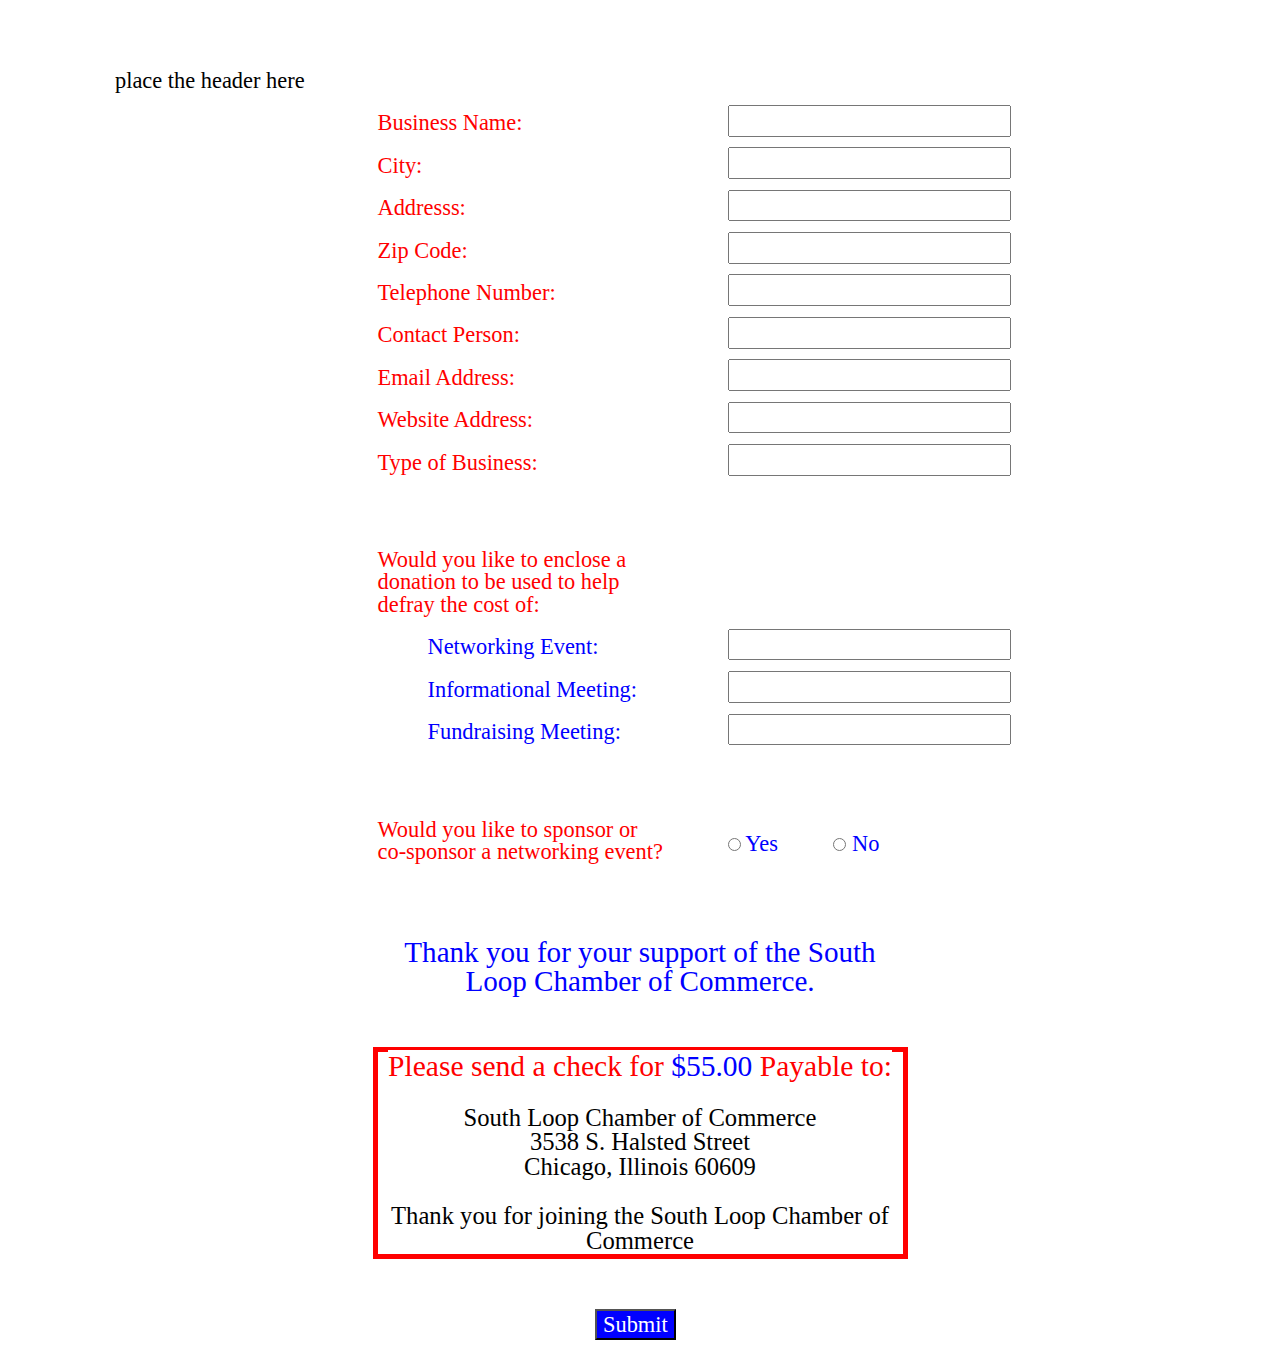
<file: register/registerForm.html>
﻿<!DOCTYPE html>

<html lang="en">

<head>

<title>SLChamber | REGISTER</title>
<meta charset="utf-8" />
<meta name="viewport" content="width=device-width, initial-scale=1">
<link rel="stylesheet" href="./css/normalize.css" />
<link rel="stylesheet" href="./css/screen.css" />


</head>

<body>
<div id="page">
	
	
	place the header here
	
	
	<form action="https://docs.google.com/forms/u/2/d/e/1FAIpQLScgVQ0LvNw1vBK945PckBsiGwLRE5T4HB7H4jHD9fs4WgJdFA/formResponse" target="_self" method="POST" id="mG61Hd">
	
	<div id="businessName" class="question">
		<label for="businessName">Business Name:</label>
		<div id="businessNameIn" class="input">
			<input type="text" name="entry.1307185188"><br>
		</div>
	</div>
	
	<div id="city" class="question">
		<label for="city">City:</label>
		<div id="cityIn" class="input">	
			<input type="text" name="entry.1227365950"><br>
		</div>
	</div>	
	
	<div id="address" class="question">
		<label for="address">Addresss:</label>
		<div id="addressIn" class="input">	
			<input type="text" name="entry.763974832"><br>
		</div>
	</div>	
		
	<div id="zipCode" class="question">	
		<label for="zipCode">Zip Code:</label>
		<div id="zipCodeIn" class="input">	
			<input type="text" name="entry.2057455930"><br>
		</div>
	</div>	
		
	<div id="telephoneNumber" class="question">	
		<label for="telephoneNumber">Telephone Number:</label>
		<div id="telephoneNumberIn" class="input">	
			<input type="text" name="entry.1860276788"><br>
		</div>
	</div>
	
	<div id="contactPerson" class="question">
		<label for="contactPerson">Contact Person:</label>
		<div id="contactPersonIn" class="input">	
			<input type="text" name="entry.542112825"><br>
		</div>
	</div>
	
	<div id="emailAddress" class="question">	
		<label for="emailAddress">Email Address:</label>
		<div id="emailAddressIn" class="input">	
			<input type="text" name="entry.445679481"><br>
		</div>
	</div>	
	
	<div id="websiteAddress" class="question">	
		<label for="websiteAddress">Website Address:</label>
		<div id="websiteAddressIn" class="input">	
			<input type="text" name="entry.1703320940"><br>
		</div>
	</div>
	
	<div id="businessType" class="question">	
		<label for="businessType">Type of Business:</label>
		<div id="businessTypeIn" class="input">	
			<input type="text" name="entry.173781226"><br>
		</div>
	</div>
	
	<div id="donation" class="question">
		<p>Would you like to enclose a <br>donation to be used to help<br> defray the cost of:</p>
		<div id="networkingEvent" class="donationQ">	
			<label for="networkingEvent">Networking Event:</label>
			<div id="networkingEventIn" class="donationI">	
				<input type="text" name="entry.2053355833"><br>
			</div>
		</div>
		
		<div id="informationalMeeting" class="donationQ">	
			<label for="informationalMeeting">Informational Meeting:</label>
			<div id="informationalMeetingIn" class="donationI">	
				<input type="text" name="entry.1951396354"><br>
			</div>
		</div>
		
		<div id="fundraisingMeeting" class="donationQ">	
			<label for="fundraisingMeeting">Fundraising Meeting:</label>
			<div id="fundraisingMeetingIn" class="donationI">	
				<input type="text" name="entry.1853779542"><br>
			</div>
		</div>	
	</div>
	
	<div id="sponsor" class="question">	
		<label for="sponsor">Would you like to sponsor or <br>co-sponsor a networking event?</label>
		<div id="sponsorIn" class="input">	
			<input type="radio" id="yes"> Yes
			<input type="radio" id="no"> No
			</select><br>
		</div>
	</div>
	
	<div id="thanks">
		<p>Thank you for your support of the South Loop Chamber of Commerce.</p>
	</div>
	
	<div id="check">
		<p><mark id="checkPls" class="mrk1">Please send a check for <mark id="amount" class="mrk2">$55.00</mark> Payable to:</mark><br><br>
		   South Loop Chamber of Commerce<br>
		   3538 S. Halsted Street<br>
		   Chicago, Illinois 60609<br><br>
		   Thank you for joining the South Loop Chamber of Commerce
		</p>
	</div>
	
	<div id="submit" class="button">	
		<button type="submit">Submit</button>
	</div>	
	</form>
	
</div>

</body>

</html>
</file>
<file: currentMembers/css/screen.css>
/* http://meyerweb.com/eric/tools/css/reset/
   v2.0 | 20110126
   License: none (public domain)
*/
/* stylelint-disable */
a,abbr,acronym,address,applet,article,aside,audio,b,big,blockquote,body,canvas,caption,center,cite,code,dd,del,details,dfn,div,dl,dt,em,embed,fieldset,figcaption,figure,footer,form,h1,h2,h3,h4,h5,h6,header,hgroup,html,i,iframe,img,ins,kbd,label,legend,li,mark,menu,nav,object,ol,output,p,pre,q,ruby,s,samp,section,small,span,strike,strong,sub,summary,sup,table,tbody,td,tfoot,th,thead,time,tr,tt,u,ul,var,video{margin:0;padding:0;border:0;font:inherit;vertical-align:baseline}article,aside,details,figcaption,figure,footer,header,hgroup,main,menu,nav,section{display:block}html,.stylelint{line-height:1}body,.stylelint{line-height:inherit}ol,ul,.stylelint{list-style:none}blockquote,q{quotes:none}blockquote:after,blockquote:before,q:after,q:before{content:'';content:none}table{border-collapse:collapse;border-spacing:0}
/* stylelint-enable */

/* Begin site styles below */

body {
  padding: 0em;
}

h1 {
  color: #a5d6ef;
  display: flex;
  position: absolute;
  font-family: "Norican";
  font-size: 4em;
  top: 5em;
  line-height: 1.5em;
  padding-bottom: 0.2em;
  z-index: 1;
  margin-left: 1em;
}

.navbar {
  overflow: hidden;
  background-color: red;
  font-family: Times;
  height: 50px;
}


.navbar a {
  float: left;
  font-size: 16px;
  color: white;
  padding: 15px 15px;
  text-decoration: none;
  font-size: 1.5em;
  margin-left: 120px;
}

.dropdown {
  float: left;
  overflow: hidden;
  width: 250px;
  margin-left: 120px;
}

.dropbtn {
	margin-top: -15px;
	margin-left: -120px;
}


.dropdown .dropbtn {
  border: none;
  outline: none;
  color: white;
  padding: 15px 15px;
  background-color: inherit;
  font-family: inherit;
}

.navbar a:hover, .dropdown:hover .dropbtn {
  background-color: blue;
}

.dropdown-content {
  display: none;
  position: absolute;
  width: 230px;
  background-color: red;
  box-shadow: 5px 5px 5px 0px rgba(0,0,0,0.2);
  z-index: 1;
  margin-top: -25px;
}

.dropdown-content a {
  float: none;
  border: 1px solid white;
  color: white;
  padding: 5px 5px;
  text-decoration: none;
  display: block;
  text-align: center;
  margin-left: 0;
}

.dropdown-content a:hover {
  background-color: blue;
}

.dropdown:hover .dropdown-content {
  display: block;
}

.logo {
  background-color: white;
  max-width: 15%;
  display: flex;
  flex-direction: column;
  position: absolute;
  top: 35em;
}

.flag {
  max-width: 100%;
  display: flex;
  flex-direction: column;
  position: absolute;
  top: 0;
  z-index: 2;
}

.slideshow {
  max-width: 100%;
  padding-left: 60%;
  background-color: #003cff;
}

.fixed {
  position: fixed;
  top: 0;
  width: 100%;
  z-index: 1;
}

.fixedDrop {
  position: fixed;
  top: 70px;
  z-index: 1;
}

#wrapper {
	display: grid;
	grid-template-columns: 1fr 1fr;
	column-gap: 50px;
}

h2.position {
	margin-top: 50px;
	margin-bottom: 20px;
	font-size: 1.3em;
}

p.name {
	margin-bottom: 10px;
	color: red;
	font-size: 1.15em;
}

p.address {
	margin-bottom: 10px;
	font-size: 1.15em;
}

p.link {
	margin-bottom: 10px;
	font-size: 1.15em;
}

#page {
	height: auto;
	width: 700px;
	margin-left: auto;
	margin-right: auto;
}

div#memdetails {
	margin-left: 30px;
}
</file>
<file: register/css/screen.css>
/* http://meyerweb.com/eric/tools/css/reset/
   v2.0 | 20110126
   License: none (public domain)
*/
/* stylelint-disable */
a,abbr,acronym,address,applet,article,aside,audio,b,big,blockquote,body,canvas,caption,center,cite,code,dd,del,details,dfn,div,dl,dt,em,embed,fieldset,figcaption,figure,footer,form,h1,h2,h3,h4,h5,h6,header,hgroup,html,i,iframe,img,ins,kbd,label,legend,li,mark,menu,nav,object,ol,output,p,pre,q,ruby,s,samp,section,small,span,strike,strong,sub,summary,sup,table,tbody,td,tfoot,th,thead,time,tr,tt,u,ul,var,video{margin:0;padding:0;border:0;font:inherit;vertical-align:baseline}article,aside,details,figcaption,figure,footer,header,hgroup,main,menu,nav,section{display:block}html,.stylelint{line-height:1}body,.stylelint{line-height:inherit}ol,ul,.stylelint{list-style:none}blockquote,q{quotes:none}blockquote:after,blockquote:before,q:after,q:before{content:'';content:none}table{border-collapse:collapse;border-spacing:0}
/* stylelint-enable */

/* Begin site styles below */

body {
  padding: 0em;
}

h1 {
  color: #a5d6ef;
  display: flex;
  position: absolute;
  font-family: "Norican";
  font-size: 4em;
  top: 5em;
  line-height: 1.5em;
  padding-bottom: 0.2em;
  z-index: 1;
  margin-left: 1em;
}

.navbar {
  overflow: hidden;
  background-color: red;
  font-family: Times;
  height: 50px;
  width: 100%;
  margin-top: 0;
  margin-bottom: 0;
}


.navbar a {
  float: left;
  font-size: 16px;
  color: white;
  padding: 15px 15px;
  text-decoration: none;
  font-size: 1.5em;
  margin-left: 120px;
}

.dropdown {
  float: left;
  overflow: hidden;
  width: 250px;
  margin-left: 120px;
  margin-top: -20px;
}

.dropbtn {
	margin-left: -120px;
}


.dropdown .dropbtn {
  border: none;
  outline: none;
  color: white;
  padding: 15px 15px;
  background-color: inherit;
  font-family: inherit;
  margin-top: 5px;
}

.navbar a:hover, .dropdown:hover .dropbtn {
  background-color: blue;
}

.dropdown-content {
  display: none;
  position: absolute;
  width: 230px;
  background-color: red;
  box-shadow: 5px 5px 5px 0px rgba(0,0,0,0.2);
  z-index: 1;
  margin-top: -25px;
}

.dropdown-content a {
  float: none;
  border: 1px solid white;
  color: white;
  padding: 5px 5px;
  text-decoration: none;
  display: block;
  text-align: center;
  margin-left: 0;
}

.dropdown-content a:hover {
  background-color: blue;
}

.dropdown:hover .dropdown-content {
  display: block;
}

.logo {
  background-color: white;
  max-width: 15%;
  display: flex;
  flex-direction: column;
  position: absolute;
  top: 35em;
}

.flag {
  max-width: 100%;
  display: flex;
  flex-direction: column;
  position: absolute;
  top: 0;
  z-index: 2;
}

.slideshow {
  max-width: 100%;
  padding-left: 60%;
  background-color: #003cff;
}

.fixed {
  position: fixed;
  top: 0;
  width: 100%;
  z-index: 1;
}

.fixedDrop {
  position: fixed;
  top: 70px;
  z-index: 1;
}

#page {
	height: auto;
	width: 1050px;
	margin-left: auto;
	margin-top: 70px;
	margin-right: auto;
	font-size: 1.4em;
}

mark {
	background-color: white;
}

mark.mrk1 {
	color: red;
	font-size: 1.2em;
}

mark.mrk2 {
	color: blue;
}

div {
	margin: auto;
	width: 50%;
	margin-top: 20px;
	margin-bottom: 20px;
}

div.question {
	color: red;
}

div.input {
	position: absolute;
	margin-top: -30px;
	margin-left: 350px;
	color: blue;
}

div#donation {
	margin-top: 75px;
}

div.donationQ {
	margin-left: 50px;
	color: blue;
}

div.donationI {
	position: absolute;
	margin-top: -30px;
	margin-left: 300px;
}

div#sponsor {
	margin-top: 75px;
}

div#thanks {
	margin-top: 75px;
	color: blue;
	text-align: center;
	font-size: 1.3em;
}

div#check {
	margin-top: 50px;
	border: 5px solid red;
	text-align: center;
	font-size: 1.1em;
}

div.button {
	margin-top: 50px;
	margin-left: 480px;
}

input#no {
	margin-left: 50px;
}

button {
	color: white;
	background-color: blue;
}
</file>
